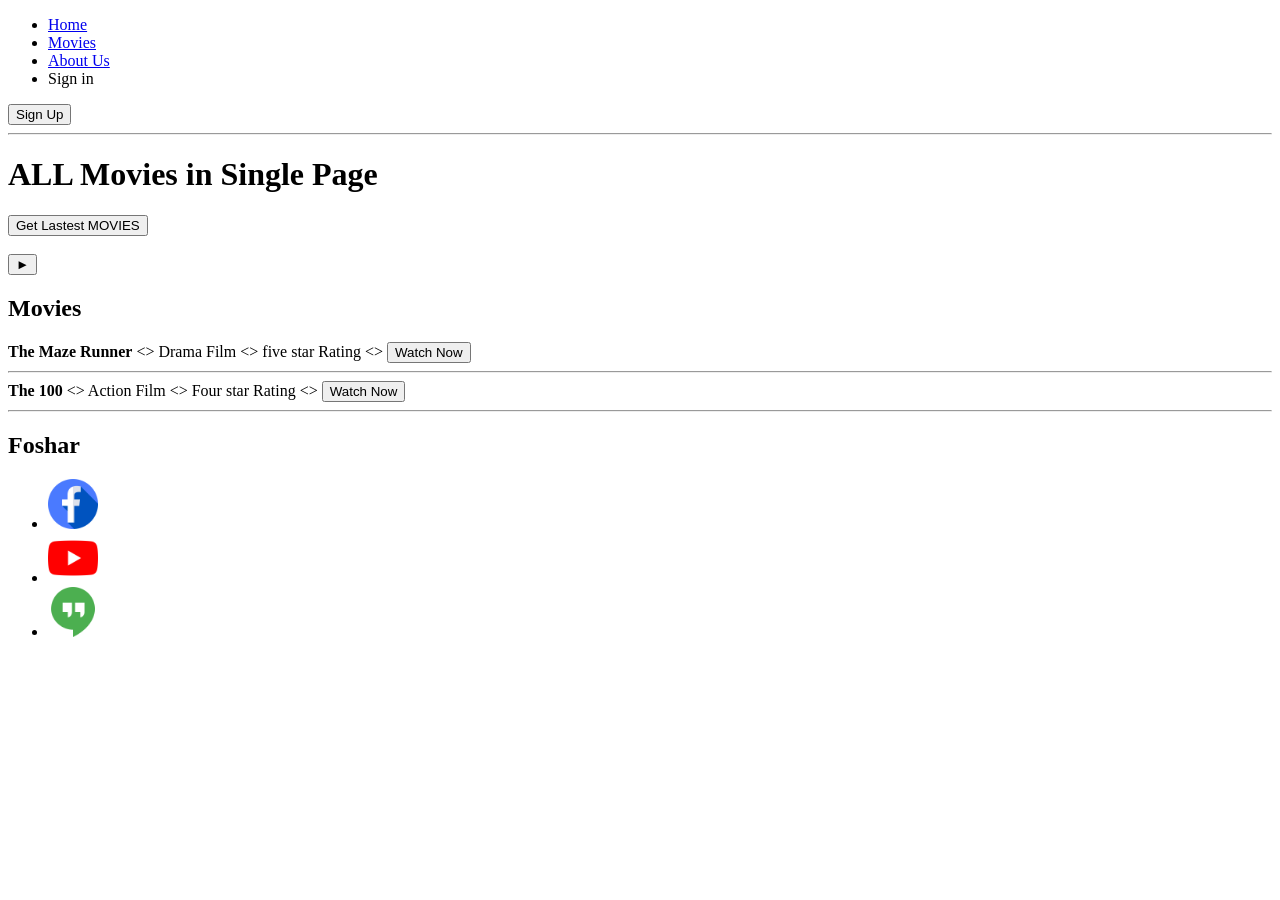
<file: index.html>
<!DOCTYPE html>
<html>
<head>
    
  
    <title>Foshar Films</title>
    
</head>

<body>
    <!-- TODO : first bulid header-->
  <header>

    <nav>
        <ul>
            <li> <a href="FirstWebPage.html">Home </a></li>
            <li> <a href="MoviesPage.html">Movies</a></li>
            <li>  <a href="About UsPage.html">About Us </a></li>
            <li>Sign in</li>
       </ul>
       <button type="menu">Sign Up</button>
    </nav>
    <hr>
    <h1> ALL Movies in Single Page </h1>
    <button type="button"> Get Lastest MOVIES</button>
    <br/>
    <br/>
    <button type= "button">&#9658;</button>

  </header>
  <!-- Section Part -->
  <section>
            <h2>Movies </h2>
            <div>
                <strong>The Maze Runner</strong>
                &lt;&gt;
                <span>Drama Film</span>
                &lt;&gt;
                <span>five star Rating</span>
                &lt;&gt;
                <button type="button"> Watch Now</button>
                <hr>


            </div>
            <div>
                <strong>The 100</strong>
                &lt;&gt;
                <span>Action Film</span>
                &lt;&gt;
                <span>Four star Rating</span>
                &lt;&gt;
                <button type="button"> Watch Now</button>
                <hr>
            </div>
  </section>
  <!-- Footer-->
      <footer>
                <h2>Foshar</h2>
                <div>
                    <ul>
                        <li>
                            <a href="https://www.facebook.com/Ahmad.3oyk" target="_blank"><img src="/Images/facebook.png" width="50" height="50"></a>
                        </li>
                        <li>
                            <a href="https://www.youtube.com/" target="_blank"><img src="/Images/youtube.png" width="50" height="50"></a>
                        </li>
                        <li>
                            <a href="https://play.google.com/store/apps/details?id=com.google.android.talk&hl=en" target="_blank"><img src="/Images/google-hangouts.png" width="50" height="50"></a>
                        </li>
                    </ul>
        
                </div>
     </footer>
  <!---->
</body>
</html>
</file>
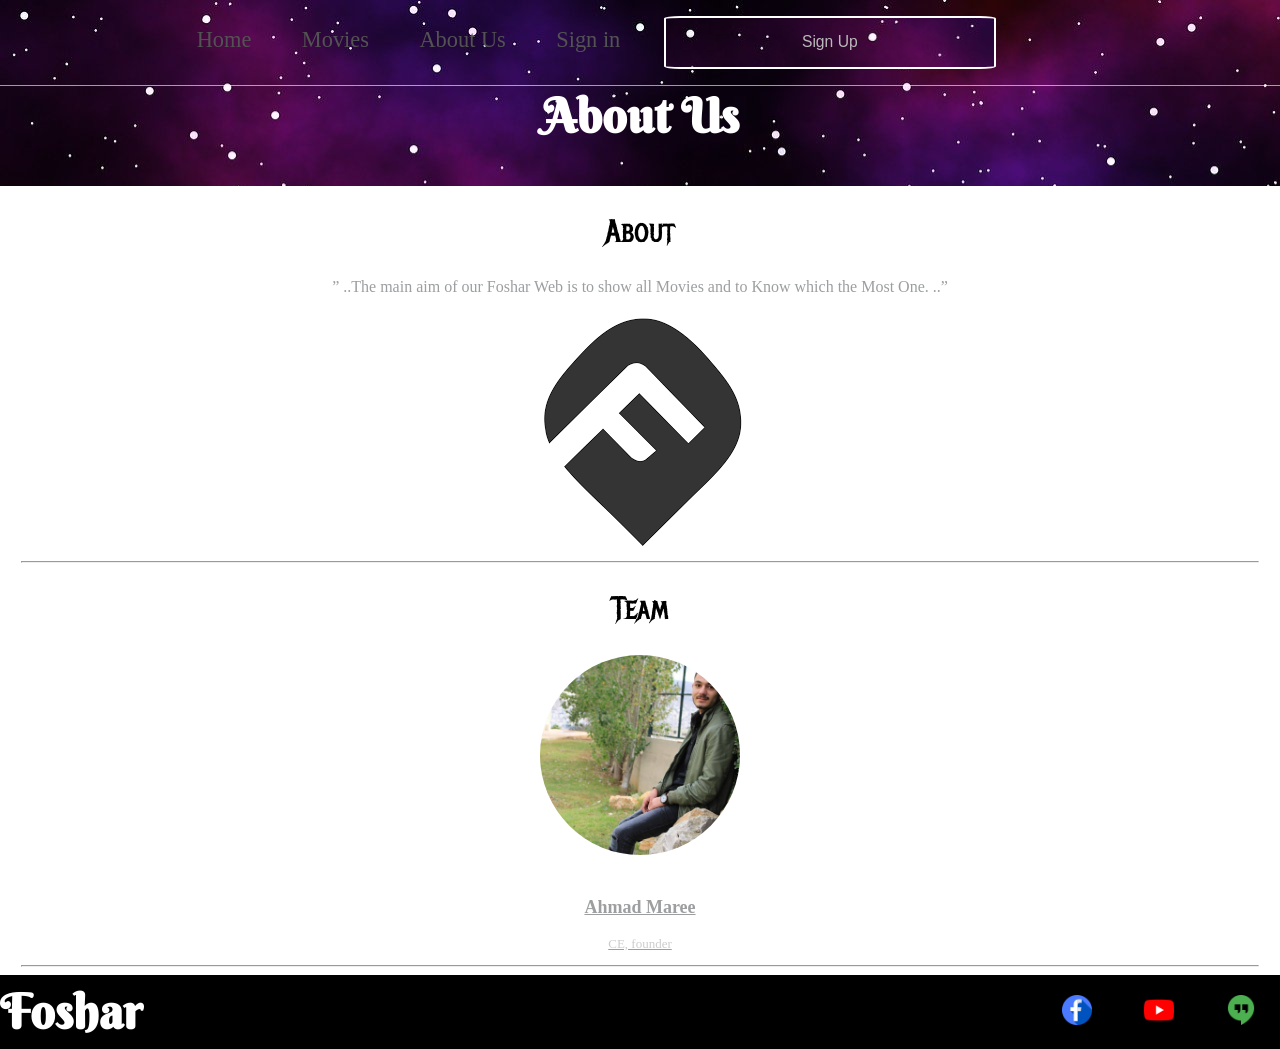
<file: About UsPage.html>
<!DOCTYPE html>
<html>
<head>
  
    <title>Foshar Films | AboutUs</title>
    <meta charset="utf-8">
    <meta name="viewport" content="width=device-width, initial-scale=1, shrink-to-fit=no">
    <link rel="stylesheet" href="/StylesSheets/AboutUs.css"/> 

</head>

<body>
    <header class ="main-header">

        <nav class="nav nav-main-1">
            <ul>
                <li> <a href="FirstWebPage.html">Home </a></li>
                <li> <a href="MoviesPage.html">Movies</a></li>
                <li>  <a href="About UsPage.html">About Us </a></li>
                <li><a>Sign in </a></li>
                <button class="btn" type="menu">Sign Up</button>
           </ul>
          
        </nav>
        <h1 class="banner-name"> About Us </h1>
   </header>

        <section class="contianer content-section">

            <h1 class ="about-name">About</h1>
            <p>&rdquo; ..The main aim of our Foshar Web  is to show all Movies and to Know which the Most One.
                ..&rdquo;</p>

            <img src="Images/Foshar logo.png">
            <hr>
            <div class ="team">
                <h1 class="team-name">Team</h1>
                <a href="https://www.facebook.com/Ahmad.3oyk" class="person">
    
                  <img class="rounded-img" src="Images/person1.jpg" alt="Image placeholder">
                  <h2>Ahmad Maree</h2>
                  <p>CE, founder</p>
                </a>
              </div>
              <hr>
        </section>
    <footer class="main-footer">
      <div class="main-footer-content" >
        <h2 class="banner-name">Foshar</h2>
        
            <ul class="nav nav-footer">
                <li>
                    <a href="https://www.facebook.com/Ahmad.3oyk" target="_blank"><img src="/Images/facebook.png" width="50" height="50"></a>
                </li>
                <li>
                    <a href="https://www.youtube.com/" target="_blank"><img src="/Images/youtube.png" width="50" height="50"></a>
                </li>
                <li>
                    <a href="https://play.google.com/store/apps/details?id=com.google.android.talk&hl=en" target="_blank"><img src="/Images/google-hangouts.png" width="50" height="50"></a>
                </li>
            </ul>

        </div>
       </footer>
</body>


</html>
</file>
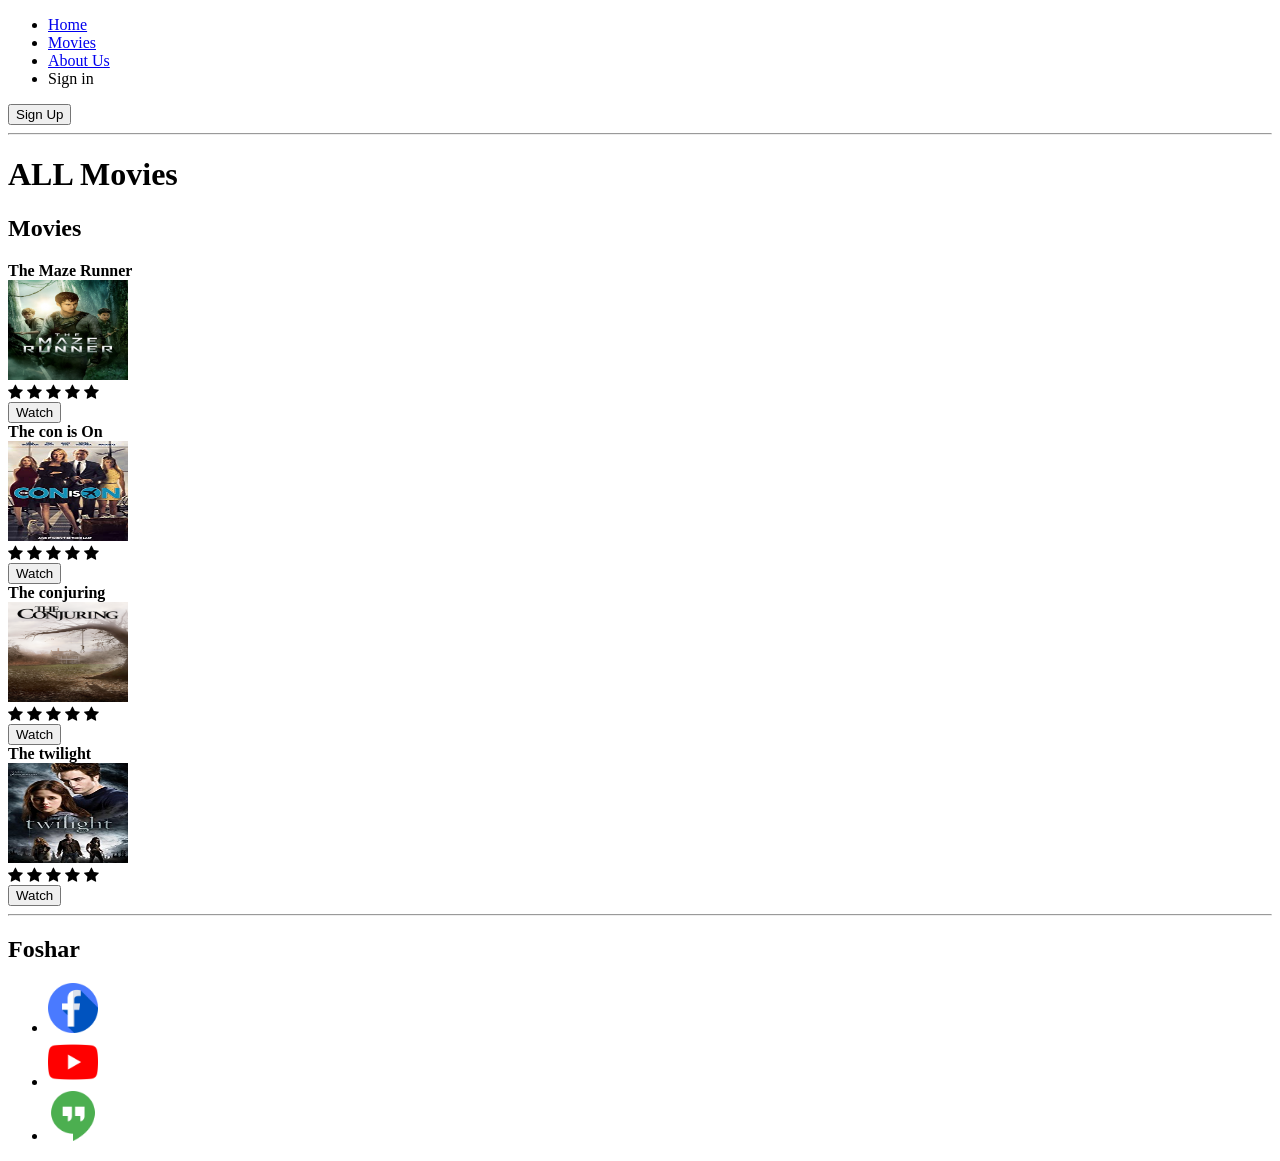
<file: MoviesPage.html>
<!DOCTYPE html>
<html>
<head>
  
    <title>Foshar Films</title>
    <link rel="stylesheet" href="https://cdnjs.cloudflare.com/ajax/libs/font-awesome/4.7.0/css/font-awesome.min.css">
</head>

<body>
    <!-- TODO : first bulid header-->
  <header>

    <nav>
       <ul>
        <li> <a href="FirstWebPage.html">Home </a></li>
        <li> <a href="MoviesPage.html">Movies</a></li>
        <li>  <a href="About UsPage.html">About Us </a></li>
        <li>Sign in</li>
       </ul>
       <button type="menu">Sign Up</button>
    </nav>
    <hr>
    <h1> ALL Movies</h1>

  </header>
  <!-- Section Part -->
  <section>
           
            <h2>Movies</h2>
            <!-- use Div for each Film-->
        <div>
            <div>
                <strong>The Maze Runner</strong>
            </div>
            <img src="/Images/The Maze Runner.jpg" width="120" height="100">
            <!-- Javascript for Rating-->
            <div>
            <span class="fa fa-star "></span>
            <span class="fa fa-star "></span>
            <span class="fa fa-star "></span>
            <span class="fa fa-star"></span>
            <span class="fa fa-star"></span>
            </div>
            <button type="button">Watch</button>
            <!---->
            
        </div>
        <div>
            <div>
                <strong>The con is On</strong>
            </div>
            <img src="/Images/theconison.jpg" width="120" height="100">
            <!-- Javascript for Rating-->
            <div>
            <span class="fa fa-star "></span>
            <span class="fa fa-star "></span>
            <span class="fa fa-star "></span>
            <span class="fa fa-star"></span>
            <span class="fa fa-star"></span>
            </div>
            <button type="button">Watch</button>
            <!---->
            
        </div>
        <div>
            <div>
                <strong>The conjuring</strong>
            </div>
            <img src="/Images/theconjuring.png" width="120" height="100">
            <!-- Javascript for Rating-->
            <div>
            <span class="fa fa-star "></span>
            <span class="fa fa-star "></span>
            <span class="fa fa-star "></span>
            <span class="fa fa-star"></span>
            <span class="fa fa-star"></span>
            </div>
            <button type="button">Watch</button>
            <!---->
            
        </div>
        <div>
            <div>
                <strong>The twilight</strong>
            </div>
            <img src="/Images/the twilight.jpg" width="120" height="100">
            <!-- Javascript for Rating-->
            <div>
            <span class="fa fa-star "></span>
            <span class="fa fa-star "></span>
            <span class="fa fa-star "></span>
            <span class="fa fa-star"></span>
            <span class="fa fa-star"></span>
            </div>
            <button type="button">Watch</button>
            <!---->
            
        </div>
        <hr>
            
  </section>
  <!-- Footer-->
      <footer>
                <h2>Foshar</h2>
                <div>
                    <ul>
                        <li>
                            <a href="https://www.facebook.com/Ahmad.3oyk" target="_blank"><img src="/Images/facebook.png" width="50" height="50"></a>
                        </li>
                        <li>
                            <a href="https://www.youtube.com/" target="_blank"><img src="/Images/youtube.png" width="50" height="50"></a>
                        </li>
                        <li>
                            <a href="https://play.google.com/store/apps/details?id=com.google.android.talk&hl=en" target="_blank"><img src="/Images/google-hangouts.png" width="50" height="50"></a>
                        </li>
                    </ul>
        
                </div>
     </footer>
  <!---->
</body>
</html>
</file>
<file: StylesSheets/AboutUs.css>
@import url("https://fonts.googleapis.com/css2?family=Metal+Mania");
@import url("https://fonts.googleapis.com/css2?family=Berkshire+Swash");
@font-face{
    font-family: "BOOTERZZ";
    src: url(/Fonts/BOOTERZZ.ttf) format("tff");
    font-weight: normal;
    font-style: normal;
}


* {
   box-sizing: border-box;
   color: rgb(156, 158, 160);
}

html , body {
    margin: 0;
    padding: 0;
}

.nav ul{
       margin: 0;
}

.nav li {
    display: inline;
}

.nav a {
    
    padding: 1em;
    text-decoration: none;
    color : #535353;
}

.nav a:hover {
    background-color: rgb(156, 158, 160);
}

.nav button {
    padding :1em;
    margin: 1em;
    width: 30%;
    background-image: url(/Images/banner.jpg);
    background-blend-mode: multiply;
    color: #BABABA;    
    font-size: .7em;
    font-family: 'Trebuchet MS', 'Lucida Sans Unicode', 'Lucida Grande', 'Lucida Sans', Arial, sans-serif;
}


.nav-main-1 {

    text-align: center;
    font-size: 1.4em;
    padding-right: 6em;
    font-weight: lighter;
    border-bottom: 1px solid rgba(255, 255,255,0.6);
}


.main-header {

    background-image: url(/Images/banner.jpg);
    background-blend-mode: multiply;
    background-size: cover;
    padding-bottom: 40px;

}

.banner-name {

    text-align: center;
    margin : 0;
    font-size: 3em;
    font-family: "Berkshire Swash";
    color: white;
}

.contianer {
        margin : 0 auto;
        padding : 0 1.3em;
        text-align: center;
        color : black;
}

.about-name {
    font-family: "Metal Mania";
    font-size: 2em;
    text-align: center;
    font-weight: normal;
    color : black;
}

.team .person {
    display: block;
    -webkit-transition: .3s all ease;
    -o-transition: .3s all ease;
    transition: .3s all ease; }
    .team .person:hover, .team .person:focus {
      opacity: .7; }
    .team .person img {
      max-width: 100%;
      margin-bottom: 20px; }
    .team .person h2 {
      font-size: 18px;
      line-height: 1.5;}
.team .person p {
      font-size: 13px;
      color: #ccc; 
 }
.team .person .rounded-img {
    border-radius: 50%;
    width: 200px;
    height: 200px;

}
.team .team-name{
    font-family: "Metal Mania";
    font-size: 2em;
    text-align: center;
    font-weight: normal;
    color : black;
}

.main-footer {
    background-color: black;
    color : white;
    padding: .25em  0 ;
}
.main-footer-content {
    display: flex;
    align-items: center;
}
.main-footer-content ul {
    flex-grow: 1;
    text-align: end;
}
.nav-footer li { 
        padding:0 .5em;
}
.nav-footer img {
    width: 30px;
    height: 30px;
}
.btn {
    border : 2px solid white ;
    color : whitesmoke;
    background-color: rgba(255, 255,255, 1);
    font-weight: lighter;
    font-size: 1.4em;
    border-radius: 5%;

}
</file>
